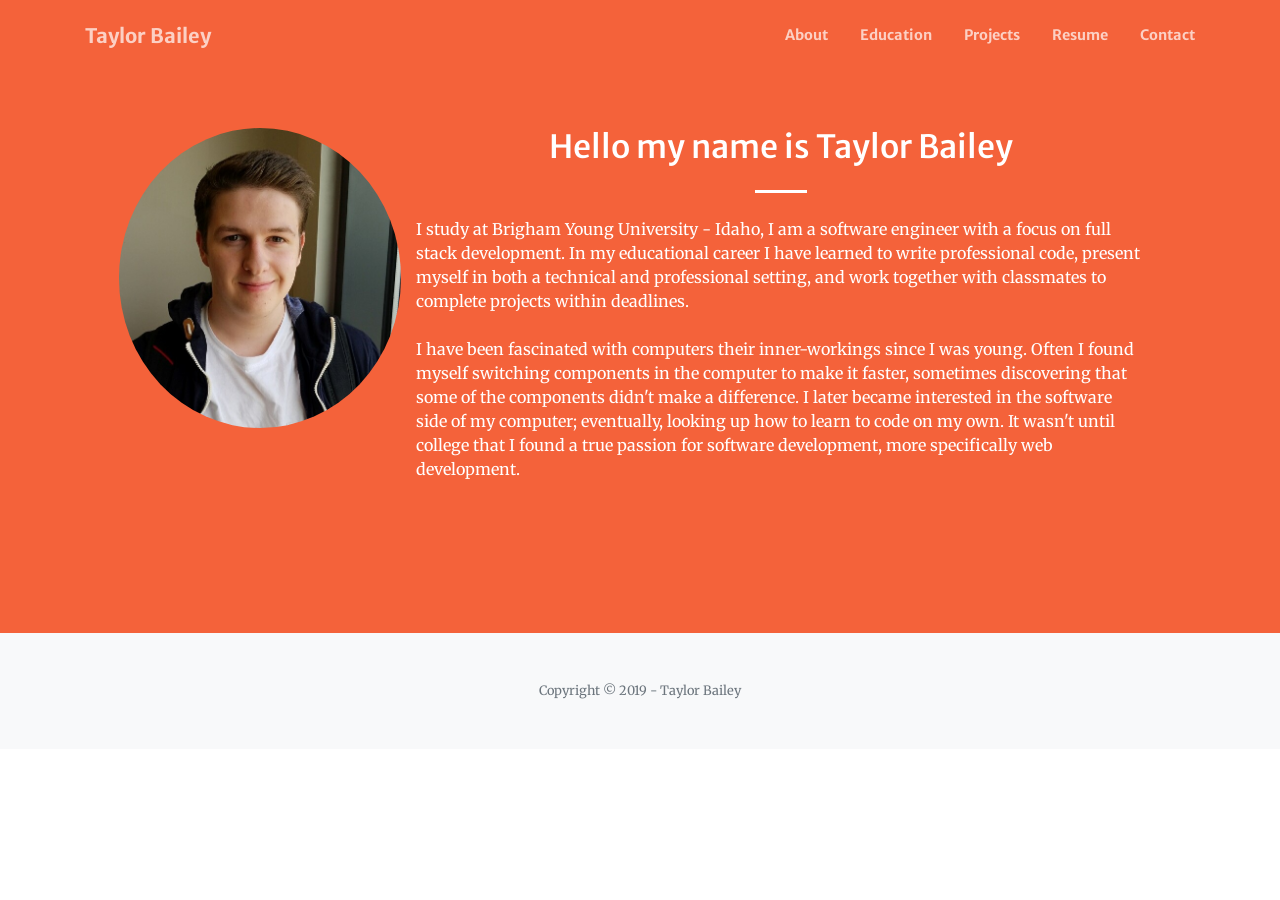
<file: about.html>
<!DOCTYPE html>
<html>
    <head>

        <meta charset="utf-8">
        <meta name="viewport" content="width=device-width, initial-scale=1, shrink-to-fit=no">
        <meta name="description" content="">
        <meta name="author" content="">

        <title>About - Taylor Bailey</title>

        <!-- Font Awesome Icons -->
        <link href="vendor/fontawesome-free/css/all.min.css" rel="stylesheet" type="text/css">

        <!-- Google Fonts -->
        <link href="https://fonts.googleapis.com/css?family=Merriweather+Sans:400,700" rel="stylesheet">
        <link href='https://fonts.googleapis.com/css?family=Merriweather:400,300,300italic,400italic,700,700italic' rel='stylesheet' type='text/css'>

        <!-- Plugin CSS -->
        <link href="vendor/magnific-popup/magnific-popup.css" rel="stylesheet">

        <!-- Theme CSS - Includes Bootstrap -->
        <link href="css/creative.min.css" rel="stylesheet">

    </head>
    <nav w3-include-html="nav.html"></nav>
    <!-- About Section -->
    <section class="page-section bg-primary" id="about">
        <div class="container">
            <div class="row justify-content-center">
                <img src="./img/Me.jpg" alt="" style="border-radius: 50%; height: 300px;">
                <div class="col-lg-8 text-center">
                    <h2 class="text-white mt-0">Hello my name is Taylor Bailey</h2>
                    <hr class="divider light my-4">
                    <p class="text-white mb-4 text-left">
                        I study at Brigham Young University - Idaho, I am a software engineer with a focus on
                        full stack development. In my educational career I have learned to write professional
                        code, present myself in both a technical and professional setting, and work together with classmates to
                        complete projects within deadlines.
                        <br>
                        <br>
                        I have been fascinated with computers their inner-workings since I was young.
                        Often I found myself switching components in the computer to make it faster,
                        sometimes discovering that some of the components didn't make a difference.
                        I later became interested in the software side of my computer; eventually,
                        looking up how to learn to code on my own. It wasn't until college that I found
                        a true passion for software development, more specifically web development.
                    </p>
                </div>
            </div>
        </div>
    </section>

    <footer w3-include-html="footer.html"></footer>
    <script src="vendor/jquery/jquery.min.js"></script>
    <script src="vendor/bootstrap/js/bootstrap.bundle.min.js"></script>

    <!-- Plugin JavaScript -->
    <script src="vendor/jquery-easing/jquery.easing.min.js"></script>
    <script src="vendor/magnific-popup/jquery.magnific-popup.min.js"></script>
    <script src="js/creative.js"></script>
    <script src="js/include.js"></script>
    <script>includeHTML()</script>
</html>
</file>
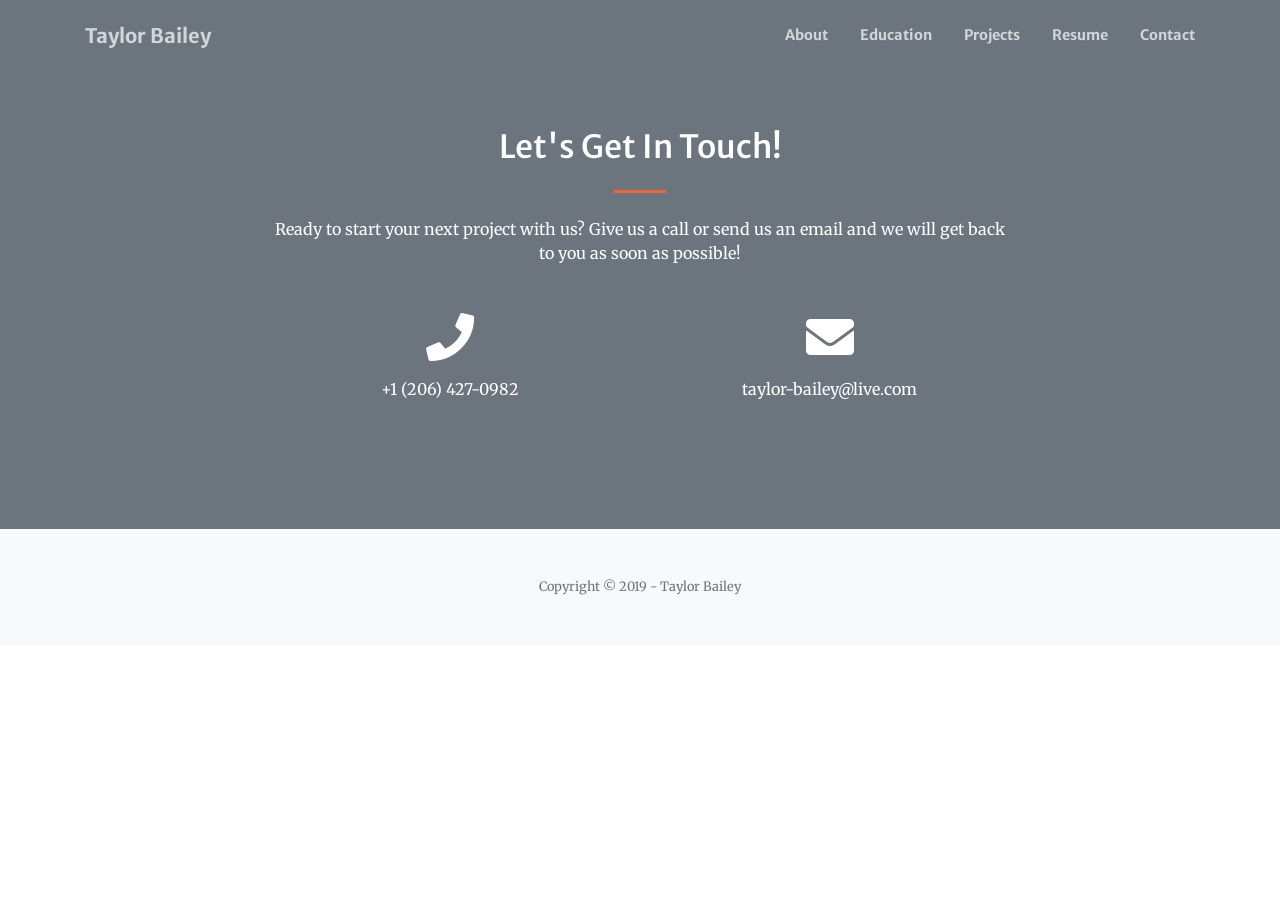
<file: contact.html>
<!DOCTYPE html>
<html>
<head>

    <meta charset="utf-8">
    <meta name="viewport" content="width=device-width, initial-scale=1, shrink-to-fit=no">
    <meta name="description" content="">
    <meta name="author" content="">

    <title>Contact - Taylor Bailey</title>

    <!-- Font Awesome Icons -->
    <link href="vendor/fontawesome-free/css/all.min.css" rel="stylesheet" type="text/css">

    <!-- Google Fonts -->
    <link href="https://fonts.googleapis.com/css?family=Merriweather+Sans:400,700" rel="stylesheet">
    <link href='https://fonts.googleapis.com/css?family=Merriweather:400,300,300italic,400italic,700,700italic' rel='stylesheet' type='text/css'>

    <!-- Plugin CSS -->
    <link href="vendor/magnific-popup/magnific-popup.css" rel="stylesheet">

    <!-- Theme CSS - Includes Bootstrap -->
    <link href="css/creative.min.css" rel="stylesheet">

</head>
<nav w3-include-html="nav.html"></nav>
<!-- Contact Section -->
    <section class="page-section bg-secondary" id="contact">
        <div class="container">
            <div class="row justify-content-center">
                <div class="col-lg-8 text-center">
                    <h2 class="mt-0 text-white">Let's Get In Touch!</h2>
                    <hr class="divider my-4">
                    <p class="mb-5 text-white">Ready to start your next project with us? Give us a call or send us an email and we will get back to you as soon as possible!</p>
                </div>
            </div>
            <div class="row">
                <div class="col-lg-4 ml-auto text-center text-white">
                    <i class="fas fa-phone fa-3x mb-3"></i>
                    <div>+1 (206) 427-0982</div>
                </div>
                <div class="col-lg-4 mr-auto text-center text-white">
                    <i class="fas fa-envelope fa-3x mb-3"></i>
                    <!-- Make sure to change the email address in anchor text AND the link below! -->
                    <a class="d-block text-white" href="mailto:taylor-bailey@live.com">taylor-bailey@live.com</a>
                </div>
            </div>
        </div>
    </section>
    <footer w3-include-html="footer.html"></footer>
    <script src="vendor/jquery/jquery.min.js"></script>
    <script src="vendor/bootstrap/js/bootstrap.bundle.min.js"></script>

    <!-- Plugin JavaScript -->
    <script src="vendor/jquery-easing/jquery.easing.min.js"></script>
    <script src="vendor/magnific-popup/jquery.magnific-popup.min.js"></script>
    <script src="js/creative.js"></script>
    <script src="js/include.js"></script>
    <script>includeHTML()</script>
</html>
</file>
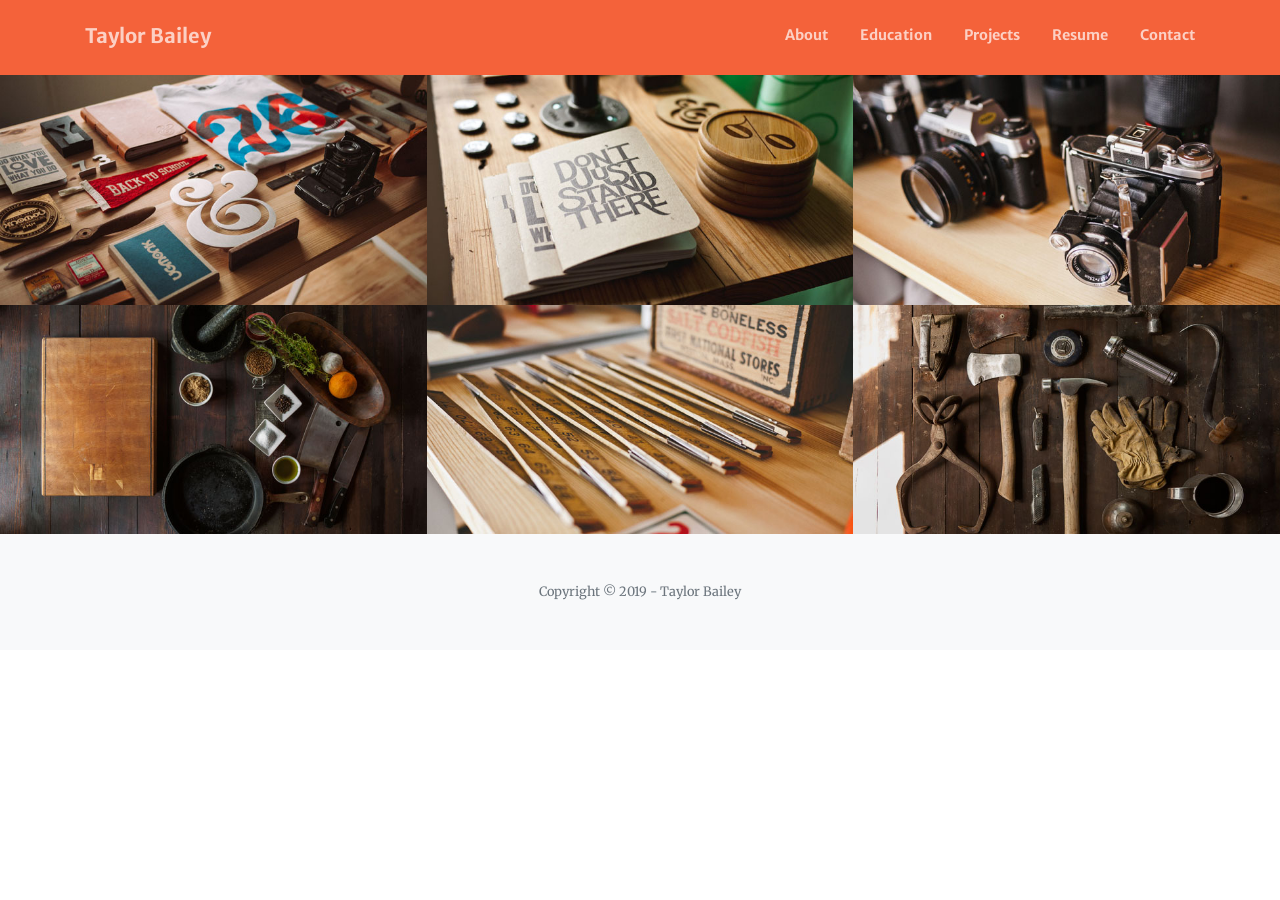
<file: projects.html>
<!DOCTYPE html>
<html>
<head>

    <meta charset="utf-8">
    <meta name="viewport" content="width=device-width, initial-scale=1, shrink-to-fit=no">
    <meta name="description" content="">
    <meta name="author" content="">

    <title>About - Taylor Bailey</title>

    <!-- Font Awesome Icons -->
    <link href="vendor/fontawesome-free/css/all.min.css" rel="stylesheet" type="text/css">

    <!-- Google Fonts -->
    <link href="https://fonts.googleapis.com/css?family=Merriweather+Sans:400,700" rel="stylesheet">
    <link href='https://fonts.googleapis.com/css?family=Merriweather:400,300,300italic,400italic,700,700italic' rel='stylesheet' type='text/css'>

    <!-- Plugin CSS -->
    <link href="vendor/magnific-popup/magnific-popup.css" rel="stylesheet">

    <!-- Theme CSS - Includes Bootstrap -->
    <link href="css/creative.min.css" rel="stylesheet">

</head>

<nav w3-include-html="nav.html"></nav>
<!-- Portfolio Section -->
<section id="portfolio" class="bg-primary" style="padding-top: 75px;">
    <div class="container-fluid p-0">
        <div class="row no-gutters">
            <div class="col-lg-4 col-sm-6">
                <a class="portfolio-box" href="img/portfolio/fullsize/1.jpg">
                    <img class="img-fluid" src="img/portfolio/thumbnails/1.jpg" alt="">
                    <div class="portfolio-box-caption">
                        <div class="project-category text-white-50">
                            Category
                        </div>
                        <div class="project-name">
                            Project Name
                        </div>
                    </div>
                </a>
            </div>
            <div class="col-lg-4 col-sm-6">
                <a class="portfolio-box" href="img/portfolio/fullsize/2.jpg">
                    <img class="img-fluid" src="img/portfolio/thumbnails/2.jpg" alt="">
                    <div class="portfolio-box-caption">
                        <div class="project-category text-white-50">
                            Category
                        </div>
                        <div class="project-name">
                            Project Name
                        </div>
                    </div>
                </a>
            </div>
            <div class="col-lg-4 col-sm-6">
                <a class="portfolio-box" href="img/portfolio/fullsize/3.jpg">
                    <img class="img-fluid" src="img/portfolio/thumbnails/3.jpg" alt="">
                    <div class="portfolio-box-caption">
                        <div class="project-category text-white-50">
                            Category
                        </div>
                        <div class="project-name">
                            Project Name
                        </div>
                    </div>
                </a>
            </div>
            <div class="col-lg-4 col-sm-6">
                <a class="portfolio-box" href="img/portfolio/fullsize/4.jpg">
                    <img class="img-fluid" src="img/portfolio/thumbnails/4.jpg" alt="">
                    <div class="portfolio-box-caption">
                        <div class="project-category text-white-50">
                            Category
                        </div>
                        <div class="project-name">
                            Project Name
                        </div>
                    </div>
                </a>
            </div>
            <div class="col-lg-4 col-sm-6">
                <a class="portfolio-box" href="img/portfolio/fullsize/5.jpg">
                    <img class="img-fluid" src="img/portfolio/thumbnails/5.jpg" alt="">
                    <div class="portfolio-box-caption">
                        <div class="project-category text-white-50">
                            Category
                        </div>
                        <div class="project-name">
                            Project Name
                        </div>
                    </div>
                </a>
            </div>
            <div class="col-lg-4 col-sm-6">
                <a class="portfolio-box" href="img/portfolio/fullsize/6.jpg">
                    <img class="img-fluid" src="img/portfolio/thumbnails/6.jpg" alt="">
                    <div class="portfolio-box-caption p-3">
                        <div class="project-category text-white-50">
                            Category
                        </div>
                        <div class="project-name">
                            Project Name
                        </div>
                    </div>
                </a>
            </div>
        </div>
    </div>
</section>

<footer w3-include-html="footer.html"></footer>
<script src="vendor/jquery/jquery.min.js"></script>
<script src="vendor/bootstrap/js/bootstrap.bundle.min.js"></script>

<!-- Plugin JavaScript -->
<script src="vendor/jquery-easing/jquery.easing.min.js"></script>
<script src="vendor/magnific-popup/jquery.magnific-popup.min.js"></script>
<script src="js/creative.js"></script>
<script src="js/include.js"></script>
<script>includeHTML()</script>

</html>
</file>
<file: vendor/fontawesome-free/css/all.min.css>
.fa,.fab,.fal,.far,.fas{-moz-osx-font-smoothing:grayscale;-webkit-font-smoothing:antialiased;display:inline-block;font-style:normal;font-variant:normal;text-rendering:auto;line-height:1}.fa-lg{font-size:1.33333em;line-height:.75em;vertical-align:-.0667em}.fa-xs{font-size:.75em}.fa-sm{font-size:.875em}.fa-1x{font-size:1em}.fa-2x{font-size:2em}.fa-3x{font-size:3em}.fa-4x{font-size:4em}.fa-5x{font-size:5em}.fa-6x{font-size:6em}.fa-7x{font-size:7em}.fa-8x{font-size:8em}.fa-9x{font-size:9em}.fa-10x{font-size:10em}.fa-fw{text-align:center;width:1.25em}.fa-ul{list-style-type:none;margin-left:2.5em;padding-left:0}.fa-ul>li{position:relative}.fa-li{left:-2em;position:absolute;text-align:center;width:2em;line-height:inherit}.fa-border{border:.08em solid #eee;border-radius:.1em;padding:.2em .25em .15em}.fa-pull-left{float:left}.fa-pull-right{float:right}.fa.fa-pull-left,.fab.fa-pull-left,.fal.fa-pull-left,.far.fa-pull-left,.fas.fa-pull-left{margin-right:.3em}.fa.fa-pull-right,.fab.fa-pull-right,.fal.fa-pull-right,.far.fa-pull-right,.fas.fa-pull-right{margin-left:.3em}.fa-spin{animation:fa-spin 2s infinite linear}.fa-pulse{animation:fa-spin 1s infinite steps(8)}@keyframes fa-spin{0%{transform:rotate(0deg)}to{transform:rotate(1turn)}}.fa-rotate-90{-ms-filter:"progid:DXImageTransform.Microsoft.BasicImage(rotation=1)";transform:rotate(90deg)}.fa-rotate-180{-ms-filter:"progid:DXImageTransform.Microsoft.BasicImage(rotation=2)";transform:rotate(180deg)}.fa-rotate-270{-ms-filter:"progid:DXImageTransform.Microsoft.BasicImage(rotation=3)";transform:rotate(270deg)}.fa-flip-horizontal{-ms-filter:"progid:DXImageTransform.Microsoft.BasicImage(rotation=0, mirror=1)";transform:scaleX(-1)}.fa-flip-vertical{transform:scaleY(-1)}.fa-flip-both,.fa-flip-horizontal.fa-flip-vertical,.fa-flip-vertical{-ms-filter:"progid:DXImageTransform.Microsoft.BasicImage(rotation=2, mirror=1)"}.fa-flip-both,.fa-flip-horizontal.fa-flip-vertical{transform:scale(-1)}:root .fa-flip-both,:root .fa-flip-horizontal,:root .fa-flip-vertical,:root .fa-rotate-90,:root .fa-rotate-180,:root .fa-rotate-270{filter:none}.fa-stack{display:inline-block;height:2em;line-height:2em;position:relative;vertical-align:middle;width:2.5em}.fa-stack-1x,.fa-stack-2x{left:0;position:absolute;text-align:center;width:100%}.fa-stack-1x{line-height:inherit}.fa-stack-2x{font-size:2em}.fa-inverse{color:#fff}.fa-500px:before{content:"\f26e"}.fa-accessible-icon:before{content:"\f368"}.fa-accusoft:before{content:"\f369"}.fa-acquisitions-incorporated:before{content:"\f6af"}.fa-ad:before{content:"\f641"}.fa-address-book:before{content:"\f2b9"}.fa-address-card:before{content:"\f2bb"}.fa-adjust:before{content:"\f042"}.fa-adn:before{content:"\f170"}.fa-adobe:before{content:"\f778"}.fa-adversal:before{content:"\f36a"}.fa-affiliatetheme:before{content:"\f36b"}.fa-air-freshener:before{content:"\f5d0"}.fa-algolia:before{content:"\f36c"}.fa-align-center:before{content:"\f037"}.fa-align-justify:before{content:"\f039"}.fa-align-left:before{content:"\f036"}.fa-align-right:before{content:"\f038"}.fa-alipay:before{content:"\f642"}.fa-allergies:before{content:"\f461"}.fa-amazon:before{content:"\f270"}.fa-amazon-pay:before{content:"\f42c"}.fa-ambulance:before{content:"\f0f9"}.fa-american-sign-language-interpreting:before{content:"\f2a3"}.fa-amilia:before{content:"\f36d"}.fa-anchor:before{content:"\f13d"}.fa-android:before{content:"\f17b"}.fa-angellist:before{content:"\f209"}.fa-angle-double-down:before{content:"\f103"}.fa-angle-double-left:before{content:"\f100"}.fa-angle-double-right:before{content:"\f101"}.fa-angle-double-up:before{content:"\f102"}.fa-angle-down:before{content:"\f107"}.fa-angle-left:before{content:"\f104"}.fa-angle-right:before{content:"\f105"}.fa-angle-up:before{content:"\f106"}.fa-angry:before{content:"\f556"}.fa-angrycreative:before{content:"\f36e"}.fa-angular:before{content:"\f420"}.fa-ankh:before{content:"\f644"}.fa-app-store:before{content:"\f36f"}.fa-app-store-ios:before{content:"\f370"}.fa-apper:before{content:"\f371"}.fa-apple:before{content:"\f179"}.fa-apple-alt:before{content:"\f5d1"}.fa-apple-pay:before{content:"\f415"}.fa-archive:before{content:"\f187"}.fa-archway:before{content:"\f557"}.fa-arrow-alt-circle-down:before{content:"\f358"}.fa-arrow-alt-circle-left:before{content:"\f359"}.fa-arrow-alt-circle-right:before{content:"\f35a"}.fa-arrow-alt-circle-up:before{content:"\f35b"}.fa-arrow-circle-down:before{content:"\f0ab"}.fa-arrow-circle-left:before{content:"\f0a8"}.fa-arrow-circle-right:before{content:"\f0a9"}.fa-arrow-circle-up:before{content:"\f0aa"}.fa-arrow-down:before{content:"\f063"}.fa-arrow-left:before{content:"\f060"}.fa-arrow-right:before{content:"\f061"}.fa-arrow-up:before{content:"\f062"}.fa-arrows-alt:before{content:"\f0b2"}.fa-arrows-alt-h:before{content:"\f337"}.fa-arrows-alt-v:before{content:"\f338"}.fa-artstation:before{content:"\f77a"}.fa-assistive-listening-systems:before{content:"\f2a2"}.fa-asterisk:before{content:"\f069"}.fa-asymmetrik:before{content:"\f372"}.fa-at:before{content:"\f1fa"}.fa-atlas:before{content:"\f558"}.fa-atlassian:before{content:"\f77b"}.fa-atom:before{content:"\f5d2"}.fa-audible:before{content:"\f373"}.fa-audio-description:before{content:"\f29e"}.fa-autoprefixer:before{content:"\f41c"}.fa-avianex:before{content:"\f374"}.fa-aviato:before{content:"\f421"}.fa-award:before{content:"\f559"}.fa-aws:before{content:"\f375"}.fa-baby:before{content:"\f77c"}.fa-baby-carriage:before{content:"\f77d"}.fa-backspace:before{content:"\f55a"}.fa-backward:before{content:"\f04a"}.fa-bacon:before{content:"\f7e5"}.fa-balance-scale:before{content:"\f24e"}.fa-ban:before{content:"\f05e"}.fa-band-aid:before{content:"\f462"}.fa-bandcamp:before{content:"\f2d5"}.fa-barcode:before{content:"\f02a"}.fa-bars:before{content:"\f0c9"}.fa-baseball-ball:before{content:"\f433"}.fa-basketball-ball:before{content:"\f434"}.fa-bath:before{content:"\f2cd"}.fa-battery-empty:before{content:"\f244"}.fa-battery-full:before{content:"\f240"}.fa-battery-half:before{content:"\f242"}.fa-battery-quarter:before{content:"\f243"}.fa-battery-three-quarters:before{content:"\f241"}.fa-bed:before{content:"\f236"}.fa-beer:before{content:"\f0fc"}.fa-behance:before{content:"\f1b4"}.fa-behance-square:before{content:"\f1b5"}.fa-bell:before{content:"\f0f3"}.fa-bell-slash:before{content:"\f1f6"}.fa-bezier-curve:before{content:"\f55b"}.fa-bible:before{content:"\f647"}.fa-bicycle:before{content:"\f206"}.fa-bimobject:before{content:"\f378"}.fa-binoculars:before{content:"\f1e5"}.fa-biohazard:before{content:"\f780"}.fa-birthday-cake:before{content:"\f1fd"}.fa-bitbucket:before{content:"\f171"}.fa-bitcoin:before{content:"\f379"}.fa-bity:before{content:"\f37a"}.fa-black-tie:before{content:"\f27e"}.fa-blackberry:before{content:"\f37b"}.fa-blender:before{content:"\f517"}.fa-blender-phone:before{content:"\f6b6"}.fa-blind:before{content:"\f29d"}.fa-blog:before{content:"\f781"}.fa-blogger:before{content:"\f37c"}.fa-blogger-b:before{content:"\f37d"}.fa-bluetooth:before{content:"\f293"}.fa-bluetooth-b:before{content:"\f294"}.fa-bold:before{content:"\f032"}.fa-bolt:before{content:"\f0e7"}.fa-bomb:before{content:"\f1e2"}.fa-bone:before{content:"\f5d7"}.fa-bong:before{content:"\f55c"}.fa-book:before{content:"\f02d"}.fa-book-dead:before{content:"\f6b7"}.fa-book-medical:before{content:"\f7e6"}.fa-book-open:before{content:"\f518"}.fa-book-reader:before{content:"\f5da"}.fa-bookmark:before{content:"\f02e"}.fa-bowling-ball:before{content:"\f436"}.fa-box:before{content:"\f466"}.fa-box-open:before{content:"\f49e"}.fa-boxes:before{content:"\f468"}.fa-braille:before{content:"\f2a1"}.fa-brain:before{content:"\f5dc"}.fa-bread-slice:before{content:"\f7ec"}.fa-briefcase:before{content:"\f0b1"}.fa-briefcase-medical:before{content:"\f469"}.fa-broadcast-tower:before{content:"\f519"}.fa-broom:before{content:"\f51a"}.fa-brush:before{content:"\f55d"}.fa-btc:before{content:"\f15a"}.fa-bug:before{content:"\f188"}.fa-building:before{content:"\f1ad"}.fa-bullhorn:before{content:"\f0a1"}.fa-bullseye:before{content:"\f140"}.fa-burn:before{content:"\f46a"}.fa-buromobelexperte:before{content:"\f37f"}.fa-bus:before{content:"\f207"}.fa-bus-alt:before{content:"\f55e"}.fa-business-time:before{content:"\f64a"}.fa-buysellads:before{content:"\f20d"}.fa-calculator:before{content:"\f1ec"}.fa-calendar:before{content:"\f133"}.fa-calendar-alt:before{content:"\f073"}.fa-calendar-check:before{content:"\f274"}.fa-calendar-day:before{content:"\f783"}.fa-calendar-minus:before{content:"\f272"}.fa-calendar-plus:before{content:"\f271"}.fa-calendar-times:before{content:"\f273"}.fa-calendar-week:before{content:"\f784"}.fa-camera:before{content:"\f030"}.fa-camera-retro:before{content:"\f083"}.fa-campground:before{content:"\f6bb"}.fa-canadian-maple-leaf:before{content:"\f785"}.fa-candy-cane:before{content:"\f786"}.fa-cannabis:before{content:"\f55f"}.fa-capsules:before{content:"\f46b"}.fa-car:before{content:"\f1b9"}.fa-car-alt:before{content:"\f5de"}.fa-car-battery:before{content:"\f5df"}.fa-car-crash:before{content:"\f5e1"}.fa-car-side:before{content:"\f5e4"}.fa-caret-down:before{content:"\f0d7"}.fa-caret-left:before{content:"\f0d9"}.fa-caret-right:before{content:"\f0da"}.fa-caret-square-down:before{content:"\f150"}.fa-caret-square-left:before{content:"\f191"}.fa-caret-square-right:before{content:"\f152"}.fa-caret-square-up:before{content:"\f151"}.fa-caret-up:before{content:"\f0d8"}.fa-carrot:before{content:"\f787"}.fa-cart-arrow-down:before{content:"\f218"}.fa-cart-plus:before{content:"\f217"}.fa-cash-register:before{content:"\f788"}.fa-cat:before{content:"\f6be"}.fa-cc-amazon-pay:before{content:"\f42d"}.fa-cc-amex:before{content:"\f1f3"}.fa-cc-apple-pay:before{content:"\f416"}.fa-cc-diners-club:before{content:"\f24c"}.fa-cc-discover:before{content:"\f1f2"}.fa-cc-jcb:before{content:"\f24b"}.fa-cc-mastercard:before{content:"\f1f1"}.fa-cc-paypal:before{content:"\f1f4"}.fa-cc-stripe:before{content:"\f1f5"}.fa-cc-visa:before{content:"\f1f0"}.fa-centercode:before{content:"\f380"}.fa-centos:before{content:"\f789"}.fa-certificate:before{content:"\f0a3"}.fa-chair:before{content:"\f6c0"}.fa-chalkboard:before{content:"\f51b"}.fa-chalkboard-teacher:before{content:"\f51c"}.fa-charging-station:before{content:"\f5e7"}.fa-chart-area:before{content:"\f1fe"}.fa-chart-bar:before{content:"\f080"}.fa-chart-line:before{content:"\f201"}.fa-chart-pie:before{content:"\f200"}.fa-check:before{content:"\f00c"}.fa-check-circle:before{content:"\f058"}.fa-check-double:before{content:"\f560"}.fa-check-square:before{content:"\f14a"}.fa-cheese:before{content:"\f7ef"}.fa-chess:before{content:"\f439"}.fa-chess-bishop:before{content:"\f43a"}.fa-chess-board:before{content:"\f43c"}.fa-chess-king:before{content:"\f43f"}.fa-chess-knight:before{content:"\f441"}.fa-chess-pawn:before{content:"\f443"}.fa-chess-queen:before{content:"\f445"}.fa-chess-rook:before{content:"\f447"}.fa-chevron-circle-down:before{content:"\f13a"}.fa-chevron-circle-left:before{content:"\f137"}.fa-chevron-circle-right:before{content:"\f138"}.fa-chevron-circle-up:before{content:"\f139"}.fa-chevron-down:before{content:"\f078"}.fa-chevron-left:before{content:"\f053"}.fa-chevron-right:before{content:"\f054"}.fa-chevron-up:before{content:"\f077"}.fa-child:before{content:"\f1ae"}.fa-chrome:before{content:"\f268"}.fa-church:before{content:"\f51d"}.fa-circle:before{content:"\f111"}.fa-circle-notch:before{content:"\f1ce"}.fa-city:before{content:"\f64f"}.fa-clinic-medical:before{content:"\f7f2"}.fa-clipboard:before{content:"\f328"}.fa-clipboard-check:before{content:"\f46c"}.fa-clipboard-list:before{content:"\f46d"}.fa-clock:before{content:"\f017"}.fa-clone:before{content:"\f24d"}.fa-closed-captioning:before{content:"\f20a"}.fa-cloud:before{content:"\f0c2"}.fa-cloud-download-alt:before{content:"\f381"}.fa-cloud-meatball:before{content:"\f73b"}.fa-cloud-moon:before{content:"\f6c3"}.fa-cloud-moon-rain:before{content:"\f73c"}.fa-cloud-rain:before{content:"\f73d"}.fa-cloud-showers-heavy:before{content:"\f740"}.fa-cloud-sun:before{content:"\f6c4"}.fa-cloud-sun-rain:before{content:"\f743"}.fa-cloud-upload-alt:before{content:"\f382"}.fa-cloudscale:before{content:"\f383"}.fa-cloudsmith:before{content:"\f384"}.fa-cloudversify:before{content:"\f385"}.fa-cocktail:before{content:"\f561"}.fa-code:before{content:"\f121"}.fa-code-branch:before{content:"\f126"}.fa-codepen:before{content:"\f1cb"}.fa-codiepie:before{content:"\f284"}.fa-coffee:before{content:"\f0f4"}.fa-cog:before{content:"\f013"}.fa-cogs:before{content:"\f085"}.fa-coins:before{content:"\f51e"}.fa-columns:before{content:"\f0db"}.fa-comment:before{content:"\f075"}.fa-comment-alt:before{content:"\f27a"}.fa-comment-dollar:before{content:"\f651"}.fa-comment-dots:before{content:"\f4ad"}.fa-comment-medical:before{content:"\f7f5"}.fa-comment-slash:before{content:"\f4b3"}.fa-comments:before{content:"\f086"}.fa-comments-dollar:before{content:"\f653"}.fa-compact-disc:before{content:"\f51f"}.fa-compass:before{content:"\f14e"}.fa-compress:before{content:"\f066"}.fa-compress-arrows-alt:before{content:"\f78c"}.fa-concierge-bell:before{content:"\f562"}.fa-confluence:before{content:"\f78d"}.fa-connectdevelop:before{content:"\f20e"}.fa-contao:before{content:"\f26d"}.fa-cookie:before{content:"\f563"}.fa-cookie-bite:before{content:"\f564"}.fa-copy:before{content:"\f0c5"}.fa-copyright:before{content:"\f1f9"}.fa-couch:before{content:"\f4b8"}.fa-cpanel:before{content:"\f388"}.fa-creative-commons:before{content:"\f25e"}.fa-creative-commons-by:before{content:"\f4e7"}.fa-creative-commons-nc:before{content:"\f4e8"}.fa-creative-commons-nc-eu:before{content:"\f4e9"}.fa-creative-commons-nc-jp:before{content:"\f4ea"}.fa-creative-commons-nd:before{content:"\f4eb"}.fa-creative-commons-pd:before{content:"\f4ec"}.fa-creative-commons-pd-alt:before{content:"\f4ed"}.fa-creative-commons-remix:before{content:"\f4ee"}.fa-creative-commons-sa:before{content:"\f4ef"}.fa-creative-commons-sampling:before{content:"\f4f0"}.fa-creative-commons-sampling-plus:before{content:"\f4f1"}.fa-creative-commons-share:before{content:"\f4f2"}.fa-creative-commons-zero:before{content:"\f4f3"}.fa-credit-card:before{content:"\f09d"}.fa-critical-role:before{content:"\f6c9"}.fa-crop:before{content:"\f125"}.fa-crop-alt:before{content:"\f565"}.fa-cross:before{content:"\f654"}.fa-crosshairs:before{content:"\f05b"}.fa-crow:before{content:"\f520"}.fa-crown:before{content:"\f521"}.fa-crutch:before{content:"\f7f7"}.fa-css3:before{content:"\f13c"}.fa-css3-alt:before{content:"\f38b"}.fa-cube:before{content:"\f1b2"}.fa-cubes:before{content:"\f1b3"}.fa-cut:before{content:"\f0c4"}.fa-cuttlefish:before{content:"\f38c"}.fa-d-and-d:before{content:"\f38d"}.fa-d-and-d-beyond:before{content:"\f6ca"}.fa-dashcube:before{content:"\f210"}.fa-database:before{content:"\f1c0"}.fa-deaf:before{content:"\f2a4"}.fa-delicious:before{content:"\f1a5"}.fa-democrat:before{content:"\f747"}.fa-deploydog:before{content:"\f38e"}.fa-deskpro:before{content:"\f38f"}.fa-desktop:before{content:"\f108"}.fa-dev:before{content:"\f6cc"}.fa-deviantart:before{content:"\f1bd"}.fa-dharmachakra:before{content:"\f655"}.fa-dhl:before{content:"\f790"}.fa-diagnoses:before{content:"\f470"}.fa-diaspora:before{content:"\f791"}.fa-dice:before{content:"\f522"}.fa-dice-d20:before{content:"\f6cf"}.fa-dice-d6:before{content:"\f6d1"}.fa-dice-five:before{content:"\f523"}.fa-dice-four:before{content:"\f524"}.fa-dice-one:before{content:"\f525"}.fa-dice-six:before{content:"\f526"}.fa-dice-three:before{content:"\f527"}.fa-dice-two:before{content:"\f528"}.fa-digg:before{content:"\f1a6"}.fa-digital-ocean:before{content:"\f391"}.fa-digital-tachograph:before{content:"\f566"}.fa-directions:before{content:"\f5eb"}.fa-discord:before{content:"\f392"}.fa-discourse:before{content:"\f393"}.fa-divide:before{content:"\f529"}.fa-dizzy:before{content:"\f567"}.fa-dna:before{content:"\f471"}.fa-dochub:before{content:"\f394"}.fa-docker:before{content:"\f395"}.fa-dog:before{content:"\f6d3"}.fa-dollar-sign:before{content:"\f155"}.fa-dolly:before{content:"\f472"}.fa-dolly-flatbed:before{content:"\f474"}.fa-donate:before{content:"\f4b9"}.fa-door-closed:before{content:"\f52a"}.fa-door-open:before{content:"\f52b"}.fa-dot-circle:before{content:"\f192"}.fa-dove:before{content:"\f4ba"}.fa-download:before{content:"\f019"}.fa-draft2digital:before{content:"\f396"}.fa-drafting-compass:before{content:"\f568"}.fa-dragon:before{content:"\f6d5"}.fa-draw-polygon:before{content:"\f5ee"}.fa-dribbble:before{content:"\f17d"}.fa-dribbble-square:before{content:"\f397"}.fa-dropbox:before{content:"\f16b"}.fa-drum:before{content:"\f569"}.fa-drum-steelpan:before{content:"\f56a"}.fa-drumstick-bite:before{content:"\f6d7"}.fa-drupal:before{content:"\f1a9"}.fa-dumbbell:before{content:"\f44b"}.fa-dumpster:before{content:"\f793"}.fa-dumpster-fire:before{content:"\f794"}.fa-dungeon:before{content:"\f6d9"}.fa-dyalog:before{content:"\f399"}.fa-earlybirds:before{content:"\f39a"}.fa-ebay:before{content:"\f4f4"}.fa-edge:before{content:"\f282"}.fa-edit:before{content:"\f044"}.fa-egg:before{content:"\f7fb"}.fa-eject:before{content:"\f052"}.fa-elementor:before{content:"\f430"}.fa-ellipsis-h:before{content:"\f141"}.fa-ellipsis-v:before{content:"\f142"}.fa-ello:before{content:"\f5f1"}.fa-ember:before{content:"\f423"}.fa-empire:before{content:"\f1d1"}.fa-envelope:before{content:"\f0e0"}.fa-envelope-open:before{content:"\f2b6"}.fa-envelope-open-text:before{content:"\f658"}.fa-envelope-square:before{content:"\f199"}.fa-envira:before{content:"\f299"}.fa-equals:before{content:"\f52c"}.fa-eraser:before{content:"\f12d"}.fa-erlang:before{content:"\f39d"}.fa-ethereum:before{content:"\f42e"}.fa-ethernet:before{content:"\f796"}.fa-etsy:before{content:"\f2d7"}.fa-euro-sign:before{content:"\f153"}.fa-exchange-alt:before{content:"\f362"}.fa-exclamation:before{content:"\f12a"}.fa-exclamation-circle:before{content:"\f06a"}.fa-exclamation-triangle:before{content:"\f071"}.fa-expand:before{content:"\f065"}.fa-expand-arrows-alt:before{content:"\f31e"}.fa-expeditedssl:before{content:"\f23e"}.fa-external-link-alt:before{content:"\f35d"}.fa-external-link-square-alt:before{content:"\f360"}.fa-eye:before{content:"\f06e"}.fa-eye-dropper:before{content:"\f1fb"}.fa-eye-slash:before{content:"\f070"}.fa-facebook:before{content:"\f09a"}.fa-facebook-f:before{content:"\f39e"}.fa-facebook-messenger:before{content:"\f39f"}.fa-facebook-square:before{content:"\f082"}.fa-fantasy-flight-games:before{content:"\f6dc"}.fa-fast-backward:before{content:"\f049"}.fa-fast-forward:before{content:"\f050"}.fa-fax:before{content:"\f1ac"}.fa-feather:before{content:"\f52d"}.fa-feather-alt:before{content:"\f56b"}.fa-fedex:before{content:"\f797"}.fa-fedora:before{content:"\f798"}.fa-female:before{content:"\f182"}.fa-fighter-jet:before{content:"\f0fb"}.fa-figma:before{content:"\f799"}.fa-file:before{content:"\f15b"}.fa-file-alt:before{content:"\f15c"}.fa-file-archive:before{content:"\f1c6"}.fa-file-audio:before{content:"\f1c7"}.fa-file-code:before{content:"\f1c9"}.fa-file-contract:before{content:"\f56c"}.fa-file-csv:before{content:"\f6dd"}.fa-file-download:before{content:"\f56d"}.fa-file-excel:before{content:"\f1c3"}.fa-file-export:before{content:"\f56e"}.fa-file-image:before{content:"\f1c5"}.fa-file-import:before{content:"\f56f"}.fa-file-invoice:before{content:"\f570"}.fa-file-invoice-dollar:before{content:"\f571"}.fa-file-medical:before{content:"\f477"}.fa-file-medical-alt:before{content:"\f478"}.fa-file-pdf:before{content:"\f1c1"}.fa-file-powerpoint:before{content:"\f1c4"}.fa-file-prescription:before{content:"\f572"}.fa-file-signature:before{content:"\f573"}.fa-file-upload:before{content:"\f574"}.fa-file-video:before{content:"\f1c8"}.fa-file-word:before{content:"\f1c2"}.fa-fill:before{content:"\f575"}.fa-fill-drip:before{content:"\f576"}.fa-film:before{content:"\f008"}.fa-filter:before{content:"\f0b0"}.fa-fingerprint:before{content:"\f577"}.fa-fire:before{content:"\f06d"}.fa-fire-alt:before{content:"\f7e4"}.fa-fire-extinguisher:before{content:"\f134"}.fa-firefox:before{content:"\f269"}.fa-first-aid:before{content:"\f479"}.fa-first-order:before{content:"\f2b0"}.fa-first-order-alt:before{content:"\f50a"}.fa-firstdraft:before{content:"\f3a1"}.fa-fish:before{content:"\f578"}.fa-fist-raised:before{content:"\f6de"}.fa-flag:before{content:"\f024"}.fa-flag-checkered:before{content:"\f11e"}.fa-flag-usa:before{content:"\f74d"}.fa-flask:before{content:"\f0c3"}.fa-flickr:before{content:"\f16e"}.fa-flipboard:before{content:"\f44d"}.fa-flushed:before{content:"\f579"}.fa-fly:before{content:"\f417"}.fa-folder:before{content:"\f07b"}.fa-folder-minus:before{content:"\f65d"}.fa-folder-open:before{content:"\f07c"}.fa-folder-plus:before{content:"\f65e"}.fa-font:before{content:"\f031"}.fa-font-awesome:before{content:"\f2b4"}.fa-font-awesome-alt:before{content:"\f35c"}.fa-font-awesome-flag:before{content:"\f425"}.fa-font-awesome-logo-full:before{content:"\f4e6"}.fa-fonticons:before{content:"\f280"}.fa-fonticons-fi:before{content:"\f3a2"}.fa-football-ball:before{content:"\f44e"}.fa-fort-awesome:before{content:"\f286"}.fa-fort-awesome-alt:before{content:"\f3a3"}.fa-forumbee:before{content:"\f211"}.fa-forward:before{content:"\f04e"}.fa-foursquare:before{content:"\f180"}.fa-free-code-camp:before{content:"\f2c5"}.fa-freebsd:before{content:"\f3a4"}.fa-frog:before{content:"\f52e"}.fa-frown:before{content:"\f119"}.fa-frown-open:before{content:"\f57a"}.fa-fulcrum:before{content:"\f50b"}.fa-funnel-dollar:before{content:"\f662"}.fa-futbol:before{content:"\f1e3"}.fa-galactic-republic:before{content:"\f50c"}.fa-galactic-senate:before{content:"\f50d"}.fa-gamepad:before{content:"\f11b"}.fa-gas-pump:before{content:"\f52f"}.fa-gavel:before{content:"\f0e3"}.fa-gem:before{content:"\f3a5"}.fa-genderless:before{content:"\f22d"}.fa-get-pocket:before{content:"\f265"}.fa-gg:before{content:"\f260"}.fa-gg-circle:before{content:"\f261"}.fa-ghost:before{content:"\f6e2"}.fa-gift:before{content:"\f06b"}.fa-gifts:before{content:"\f79c"}.fa-git:before{content:"\f1d3"}.fa-git-square:before{content:"\f1d2"}.fa-github:before{content:"\f09b"}.fa-github-alt:before{content:"\f113"}.fa-github-square:before{content:"\f092"}.fa-gitkraken:before{content:"\f3a6"}.fa-gitlab:before{content:"\f296"}.fa-gitter:before{content:"\f426"}.fa-glass-cheers:before{content:"\f79f"}.fa-glass-martini:before{content:"\f000"}.fa-glass-martini-alt:before{content:"\f57b"}.fa-glass-whiskey:before{content:"\f7a0"}.fa-glasses:before{content:"\f530"}.fa-glide:before{content:"\f2a5"}.fa-glide-g:before{content:"\f2a6"}.fa-globe:before{content:"\f0ac"}.fa-globe-africa:before{content:"\f57c"}.fa-globe-americas:before{content:"\f57d"}.fa-globe-asia:before{content:"\f57e"}.fa-globe-europe:before{content:"\f7a2"}.fa-gofore:before{content:"\f3a7"}.fa-golf-ball:before{content:"\f450"}.fa-goodreads:before{content:"\f3a8"}.fa-goodreads-g:before{content:"\f3a9"}.fa-google:before{content:"\f1a0"}.fa-google-drive:before{content:"\f3aa"}.fa-google-play:before{content:"\f3ab"}.fa-google-plus:before{content:"\f2b3"}.fa-google-plus-g:before{content:"\f0d5"}.fa-google-plus-square:before{content:"\f0d4"}.fa-google-wallet:before{content:"\f1ee"}.fa-gopuram:before{content:"\f664"}.fa-graduation-cap:before{content:"\f19d"}.fa-gratipay:before{content:"\f184"}.fa-grav:before{content:"\f2d6"}.fa-greater-than:before{content:"\f531"}.fa-greater-than-equal:before{content:"\f532"}.fa-grimace:before{content:"\f57f"}.fa-grin:before{content:"\f580"}.fa-grin-alt:before{content:"\f581"}.fa-grin-beam:before{content:"\f582"}.fa-grin-beam-sweat:before{content:"\f583"}.fa-grin-hearts:before{content:"\f584"}.fa-grin-squint:before{content:"\f585"}.fa-grin-squint-tears:before{content:"\f586"}.fa-grin-stars:before{content:"\f587"}.fa-grin-tears:before{content:"\f588"}.fa-grin-tongue:before{content:"\f589"}.fa-grin-tongue-squint:before{content:"\f58a"}.fa-grin-tongue-wink:before{content:"\f58b"}.fa-grin-wink:before{content:"\f58c"}.fa-grip-horizontal:before{content:"\f58d"}.fa-grip-lines:before{content:"\f7a4"}.fa-grip-lines-vertical:before{content:"\f7a5"}.fa-grip-vertical:before{content:"\f58e"}.fa-gripfire:before{content:"\f3ac"}.fa-grunt:before{content:"\f3ad"}.fa-guitar:before{content:"\f7a6"}.fa-gulp:before{content:"\f3ae"}.fa-h-square:before{content:"\f0fd"}.fa-hacker-news:before{content:"\f1d4"}.fa-hacker-news-square:before{content:"\f3af"}.fa-hackerrank:before{content:"\f5f7"}.fa-hamburger:before{content:"\f805"}.fa-hammer:before{content:"\f6e3"}.fa-hamsa:before{content:"\f665"}.fa-hand-holding:before{content:"\f4bd"}.fa-hand-holding-heart:before{content:"\f4be"}.fa-hand-holding-usd:before{content:"\f4c0"}.fa-hand-lizard:before{content:"\f258"}.fa-hand-middle-finger:before{content:"\f806"}.fa-hand-paper:before{content:"\f256"}.fa-hand-peace:before{content:"\f25b"}.fa-hand-point-down:before{content:"\f0a7"}.fa-hand-point-left:before{content:"\f0a5"}.fa-hand-point-right:before{content:"\f0a4"}.fa-hand-point-up:before{content:"\f0a6"}.fa-hand-pointer:before{content:"\f25a"}.fa-hand-rock:before{content:"\f255"}.fa-hand-scissors:before{content:"\f257"}.fa-hand-spock:before{content:"\f259"}.fa-hands:before{content:"\f4c2"}.fa-hands-helping:before{content:"\f4c4"}.fa-handshake:before{content:"\f2b5"}.fa-hanukiah:before{content:"\f6e6"}.fa-hard-hat:before{content:"\f807"}.fa-hashtag:before{content:"\f292"}.fa-hat-wizard:before{content:"\f6e8"}.fa-haykal:before{content:"\f666"}.fa-hdd:before{content:"\f0a0"}.fa-heading:before{content:"\f1dc"}.fa-headphones:before{content:"\f025"}.fa-headphones-alt:before{content:"\f58f"}.fa-headset:before{content:"\f590"}.fa-heart:before{content:"\f004"}.fa-heart-broken:before{content:"\f7a9"}.fa-heartbeat:before{content:"\f21e"}.fa-helicopter:before{content:"\f533"}.fa-highlighter:before{content:"\f591"}.fa-hiking:before{content:"\f6ec"}.fa-hippo:before{content:"\f6ed"}.fa-hips:before{content:"\f452"}.fa-hire-a-helper:before{content:"\f3b0"}.fa-history:before{content:"\f1da"}.fa-hockey-puck:before{content:"\f453"}.fa-holly-berry:before{content:"\f7aa"}.fa-home:before{content:"\f015"}.fa-hooli:before{content:"\f427"}.fa-hornbill:before{content:"\f592"}.fa-horse:before{content:"\f6f0"}.fa-horse-head:before{content:"\f7ab"}.fa-hospital:before{content:"\f0f8"}.fa-hospital-alt:before{content:"\f47d"}.fa-hospital-symbol:before{content:"\f47e"}.fa-hot-tub:before{content:"\f593"}.fa-hotdog:before{content:"\f80f"}.fa-hotel:before{content:"\f594"}.fa-hotjar:before{content:"\f3b1"}.fa-hourglass:before{content:"\f254"}.fa-hourglass-end:before{content:"\f253"}.fa-hourglass-half:before{content:"\f252"}.fa-hourglass-start:before{content:"\f251"}.fa-house-damage:before{content:"\f6f1"}.fa-houzz:before{content:"\f27c"}.fa-hryvnia:before{content:"\f6f2"}.fa-html5:before{content:"\f13b"}.fa-hubspot:before{content:"\f3b2"}.fa-i-cursor:before{content:"\f246"}.fa-ice-cream:before{content:"\f810"}.fa-icicles:before{content:"\f7ad"}.fa-id-badge:before{content:"\f2c1"}.fa-id-card:before{content:"\f2c2"}.fa-id-card-alt:before{content:"\f47f"}.fa-igloo:before{content:"\f7ae"}.fa-image:before{content:"\f03e"}.fa-images:before{content:"\f302"}.fa-imdb:before{content:"\f2d8"}.fa-inbox:before{content:"\f01c"}.fa-indent:before{content:"\f03c"}.fa-industry:before{content:"\f275"}.fa-infinity:before{content:"\f534"}.fa-info:before{content:"\f129"}.fa-info-circle:before{content:"\f05a"}.fa-instagram:before{content:"\f16d"}.fa-intercom:before{content:"\f7af"}.fa-internet-explorer:before{content:"\f26b"}.fa-invision:before{content:"\f7b0"}.fa-ioxhost:before{content:"\f208"}.fa-italic:before{content:"\f033"}.fa-itunes:before{content:"\f3b4"}.fa-itunes-note:before{content:"\f3b5"}.fa-java:before{content:"\f4e4"}.fa-jedi:before{content:"\f669"}.fa-jedi-order:before{content:"\f50e"}.fa-jenkins:before{content:"\f3b6"}.fa-jira:before{content:"\f7b1"}.fa-joget:before{content:"\f3b7"}.fa-joint:before{content:"\f595"}.fa-joomla:before{content:"\f1aa"}.fa-journal-whills:before{content:"\f66a"}.fa-js:before{content:"\f3b8"}.fa-js-square:before{content:"\f3b9"}.fa-jsfiddle:before{content:"\f1cc"}.fa-kaaba:before{content:"\f66b"}.fa-kaggle:before{content:"\f5fa"}.fa-key:before{content:"\f084"}.fa-keybase:before{content:"\f4f5"}.fa-keyboard:before{content:"\f11c"}.fa-keycdn:before{content:"\f3ba"}.fa-khanda:before{content:"\f66d"}.fa-kickstarter:before{content:"\f3bb"}.fa-kickstarter-k:before{content:"\f3bc"}.fa-kiss:before{content:"\f596"}.fa-kiss-beam:before{content:"\f597"}.fa-kiss-wink-heart:before{content:"\f598"}.fa-kiwi-bird:before{content:"\f535"}.fa-korvue:before{content:"\f42f"}.fa-landmark:before{content:"\f66f"}.fa-language:before{content:"\f1ab"}.fa-laptop:before{content:"\f109"}.fa-laptop-code:before{content:"\f5fc"}.fa-laptop-medical:before{content:"\f812"}.fa-laravel:before{content:"\f3bd"}.fa-lastfm:before{content:"\f202"}.fa-lastfm-square:before{content:"\f203"}.fa-laugh:before{content:"\f599"}.fa-laugh-beam:before{content:"\f59a"}.fa-laugh-squint:before{content:"\f59b"}.fa-laugh-wink:before{content:"\f59c"}.fa-layer-group:before{content:"\f5fd"}.fa-leaf:before{content:"\f06c"}.fa-leanpub:before{content:"\f212"}.fa-lemon:before{content:"\f094"}.fa-less:before{content:"\f41d"}.fa-less-than:before{content:"\f536"}.fa-less-than-equal:before{content:"\f537"}.fa-level-down-alt:before{content:"\f3be"}.fa-level-up-alt:before{content:"\f3bf"}.fa-life-ring:before{content:"\f1cd"}.fa-lightbulb:before{content:"\f0eb"}.fa-line:before{content:"\f3c0"}.fa-link:before{content:"\f0c1"}.fa-linkedin:before{content:"\f08c"}.fa-linkedin-in:before{content:"\f0e1"}.fa-linode:before{content:"\f2b8"}.fa-linux:before{content:"\f17c"}.fa-lira-sign:before{content:"\f195"}.fa-list:before{content:"\f03a"}.fa-list-alt:before{content:"\f022"}.fa-list-ol:before{content:"\f0cb"}.fa-list-ul:before{content:"\f0ca"}.fa-location-arrow:before{content:"\f124"}.fa-lock:before{content:"\f023"}.fa-lock-open:before{content:"\f3c1"}.fa-long-arrow-alt-down:before{content:"\f309"}.fa-long-arrow-alt-left:before{content:"\f30a"}.fa-long-arrow-alt-right:before{content:"\f30b"}.fa-long-arrow-alt-up:before{content:"\f30c"}.fa-low-vision:before{content:"\f2a8"}.fa-luggage-cart:before{content:"\f59d"}.fa-lyft:before{content:"\f3c3"}.fa-magento:before{content:"\f3c4"}.fa-magic:before{content:"\f0d0"}.fa-magnet:before{content:"\f076"}.fa-mail-bulk:before{content:"\f674"}.fa-mailchimp:before{content:"\f59e"}.fa-male:before{content:"\f183"}.fa-mandalorian:before{content:"\f50f"}.fa-map:before{content:"\f279"}.fa-map-marked:before{content:"\f59f"}.fa-map-marked-alt:before{content:"\f5a0"}.fa-map-marker:before{content:"\f041"}.fa-map-marker-alt:before{content:"\f3c5"}.fa-map-pin:before{content:"\f276"}.fa-map-signs:before{content:"\f277"}.fa-markdown:before{content:"\f60f"}.fa-marker:before{content:"\f5a1"}.fa-mars:before{content:"\f222"}.fa-mars-double:before{content:"\f227"}.fa-mars-stroke:before{content:"\f229"}.fa-mars-stroke-h:before{content:"\f22b"}.fa-mars-stroke-v:before{content:"\f22a"}.fa-mask:before{content:"\f6fa"}.fa-mastodon:before{content:"\f4f6"}.fa-maxcdn:before{content:"\f136"}.fa-medal:before{content:"\f5a2"}.fa-medapps:before{content:"\f3c6"}.fa-medium:before{content:"\f23a"}.fa-medium-m:before{content:"\f3c7"}.fa-medkit:before{content:"\f0fa"}.fa-medrt:before{content:"\f3c8"}.fa-meetup:before{content:"\f2e0"}.fa-megaport:before{content:"\f5a3"}.fa-meh:before{content:"\f11a"}.fa-meh-blank:before{content:"\f5a4"}.fa-meh-rolling-eyes:before{content:"\f5a5"}.fa-memory:before{content:"\f538"}.fa-mendeley:before{content:"\f7b3"}.fa-menorah:before{content:"\f676"}.fa-mercury:before{content:"\f223"}.fa-meteor:before{content:"\f753"}.fa-microchip:before{content:"\f2db"}.fa-microphone:before{content:"\f130"}.fa-microphone-alt:before{content:"\f3c9"}.fa-microphone-alt-slash:before{content:"\f539"}.fa-microphone-slash:before{content:"\f131"}.fa-microscope:before{content:"\f610"}.fa-microsoft:before{content:"\f3ca"}.fa-minus:before{content:"\f068"}.fa-minus-circle:before{content:"\f056"}.fa-minus-square:before{content:"\f146"}.fa-mitten:before{content:"\f7b5"}.fa-mix:before{content:"\f3cb"}.fa-mixcloud:before{content:"\f289"}.fa-mizuni:before{content:"\f3cc"}.fa-mobile:before{content:"\f10b"}.fa-mobile-alt:before{content:"\f3cd"}.fa-modx:before{content:"\f285"}.fa-monero:before{content:"\f3d0"}.fa-money-bill:before{content:"\f0d6"}.fa-money-bill-alt:before{content:"\f3d1"}.fa-money-bill-wave:before{content:"\f53a"}.fa-money-bill-wave-alt:before{content:"\f53b"}.fa-money-check:before{content:"\f53c"}.fa-money-check-alt:before{content:"\f53d"}.fa-monument:before{content:"\f5a6"}.fa-moon:before{content:"\f186"}.fa-mortar-pestle:before{content:"\f5a7"}.fa-mosque:before{content:"\f678"}.fa-motorcycle:before{content:"\f21c"}.fa-mountain:before{content:"\f6fc"}.fa-mouse-pointer:before{content:"\f245"}.fa-mug-hot:before{content:"\f7b6"}.fa-music:before{content:"\f001"}.fa-napster:before{content:"\f3d2"}.fa-neos:before{content:"\f612"}.fa-network-wired:before{content:"\f6ff"}.fa-neuter:before{content:"\f22c"}.fa-newspaper:before{content:"\f1ea"}.fa-nimblr:before{content:"\f5a8"}.fa-nintendo-switch:before{content:"\f418"}.fa-node:before{content:"\f419"}.fa-node-js:before{content:"\f3d3"}.fa-not-equal:before{content:"\f53e"}.fa-notes-medical:before{content:"\f481"}.fa-npm:before{content:"\f3d4"}.fa-ns8:before{content:"\f3d5"}.fa-nutritionix:before{content:"\f3d6"}.fa-object-group:before{content:"\f247"}.fa-object-ungroup:before{content:"\f248"}.fa-odnoklassniki:before{content:"\f263"}.fa-odnoklassniki-square:before{content:"\f264"}.fa-oil-can:before{content:"\f613"}.fa-old-republic:before{content:"\f510"}.fa-om:before{content:"\f679"}.fa-opencart:before{content:"\f23d"}.fa-openid:before{content:"\f19b"}.fa-opera:before{content:"\f26a"}.fa-optin-monster:before{content:"\f23c"}.fa-osi:before{content:"\f41a"}.fa-otter:before{content:"\f700"}.fa-outdent:before{content:"\f03b"}.fa-page4:before{content:"\f3d7"}.fa-pagelines:before{content:"\f18c"}.fa-pager:before{content:"\f815"}.fa-paint-brush:before{content:"\f1fc"}.fa-paint-roller:before{content:"\f5aa"}.fa-palette:before{content:"\f53f"}.fa-palfed:before{content:"\f3d8"}.fa-pallet:before{content:"\f482"}.fa-paper-plane:before{content:"\f1d8"}.fa-paperclip:before{content:"\f0c6"}.fa-parachute-box:before{content:"\f4cd"}.fa-paragraph:before{content:"\f1dd"}.fa-parking:before{content:"\f540"}.fa-passport:before{content:"\f5ab"}.fa-pastafarianism:before{content:"\f67b"}.fa-paste:before{content:"\f0ea"}.fa-patreon:before{content:"\f3d9"}.fa-pause:before{content:"\f04c"}.fa-pause-circle:before{content:"\f28b"}.fa-paw:before{content:"\f1b0"}.fa-paypal:before{content:"\f1ed"}.fa-peace:before{content:"\f67c"}.fa-pen:before{content:"\f304"}.fa-pen-alt:before{content:"\f305"}.fa-pen-fancy:before{content:"\f5ac"}.fa-pen-nib:before{content:"\f5ad"}.fa-pen-square:before{content:"\f14b"}.fa-pencil-alt:before{content:"\f303"}.fa-pencil-ruler:before{content:"\f5ae"}.fa-penny-arcade:before{content:"\f704"}.fa-people-carry:before{content:"\f4ce"}.fa-pepper-hot:before{content:"\f816"}.fa-percent:before{content:"\f295"}.fa-percentage:before{content:"\f541"}.fa-periscope:before{content:"\f3da"}.fa-person-booth:before{content:"\f756"}.fa-phabricator:before{content:"\f3db"}.fa-phoenix-framework:before{content:"\f3dc"}.fa-phoenix-squadron:before{content:"\f511"}.fa-phone:before{content:"\f095"}.fa-phone-slash:before{content:"\f3dd"}.fa-phone-square:before{content:"\f098"}.fa-phone-volume:before{content:"\f2a0"}.fa-php:before{content:"\f457"}.fa-pied-piper:before{content:"\f2ae"}.fa-pied-piper-alt:before{content:"\f1a8"}.fa-pied-piper-hat:before{content:"\f4e5"}.fa-pied-piper-pp:before{content:"\f1a7"}.fa-piggy-bank:before{content:"\f4d3"}.fa-pills:before{content:"\f484"}.fa-pinterest:before{content:"\f0d2"}.fa-pinterest-p:before{content:"\f231"}.fa-pinterest-square:before{content:"\f0d3"}.fa-pizza-slice:before{content:"\f818"}.fa-place-of-worship:before{content:"\f67f"}.fa-plane:before{content:"\f072"}.fa-plane-arrival:before{content:"\f5af"}.fa-plane-departure:before{content:"\f5b0"}.fa-play:before{content:"\f04b"}.fa-play-circle:before{content:"\f144"}.fa-playstation:before{content:"\f3df"}.fa-plug:before{content:"\f1e6"}.fa-plus:before{content:"\f067"}.fa-plus-circle:before{content:"\f055"}.fa-plus-square:before{content:"\f0fe"}.fa-podcast:before{content:"\f2ce"}.fa-poll:before{content:"\f681"}.fa-poll-h:before{content:"\f682"}.fa-poo:before{content:"\f2fe"}.fa-poo-storm:before{content:"\f75a"}.fa-poop:before{content:"\f619"}.fa-portrait:before{content:"\f3e0"}.fa-pound-sign:before{content:"\f154"}.fa-power-off:before{content:"\f011"}.fa-pray:before{content:"\f683"}.fa-praying-hands:before{content:"\f684"}.fa-prescription:before{content:"\f5b1"}.fa-prescription-bottle:before{content:"\f485"}.fa-prescription-bottle-alt:before{content:"\f486"}.fa-print:before{content:"\f02f"}.fa-procedures:before{content:"\f487"}.fa-product-hunt:before{content:"\f288"}.fa-project-diagram:before{content:"\f542"}.fa-pushed:before{content:"\f3e1"}.fa-puzzle-piece:before{content:"\f12e"}.fa-python:before{content:"\f3e2"}.fa-qq:before{content:"\f1d6"}.fa-qrcode:before{content:"\f029"}.fa-question:before{content:"\f128"}.fa-question-circle:before{content:"\f059"}.fa-quidditch:before{content:"\f458"}.fa-quinscape:before{content:"\f459"}.fa-quora:before{content:"\f2c4"}.fa-quote-left:before{content:"\f10d"}.fa-quote-right:before{content:"\f10e"}.fa-quran:before{content:"\f687"}.fa-r-project:before{content:"\f4f7"}.fa-radiation:before{content:"\f7b9"}.fa-radiation-alt:before{content:"\f7ba"}.fa-rainbow:before{content:"\f75b"}.fa-random:before{content:"\f074"}.fa-raspberry-pi:before{content:"\f7bb"}.fa-ravelry:before{content:"\f2d9"}.fa-react:before{content:"\f41b"}.fa-reacteurope:before{content:"\f75d"}.fa-readme:before{content:"\f4d5"}.fa-rebel:before{content:"\f1d0"}.fa-receipt:before{content:"\f543"}.fa-recycle:before{content:"\f1b8"}.fa-red-river:before{content:"\f3e3"}.fa-reddit:before{content:"\f1a1"}.fa-reddit-alien:before{content:"\f281"}.fa-reddit-square:before{content:"\f1a2"}.fa-redhat:before{content:"\f7bc"}.fa-redo:before{content:"\f01e"}.fa-redo-alt:before{content:"\f2f9"}.fa-registered:before{content:"\f25d"}.fa-renren:before{content:"\f18b"}.fa-reply:before{content:"\f3e5"}.fa-reply-all:before{content:"\f122"}.fa-replyd:before{content:"\f3e6"}.fa-republican:before{content:"\f75e"}.fa-researchgate:before{content:"\f4f8"}.fa-resolving:before{content:"\f3e7"}.fa-restroom:before{content:"\f7bd"}.fa-retweet:before{content:"\f079"}.fa-rev:before{content:"\f5b2"}.fa-ribbon:before{content:"\f4d6"}.fa-ring:before{content:"\f70b"}.fa-road:before{content:"\f018"}.fa-robot:before{content:"\f544"}.fa-rocket:before{content:"\f135"}.fa-rocketchat:before{content:"\f3e8"}.fa-rockrms:before{content:"\f3e9"}.fa-route:before{content:"\f4d7"}.fa-rss:before{content:"\f09e"}.fa-rss-square:before{content:"\f143"}.fa-ruble-sign:before{content:"\f158"}.fa-ruler:before{content:"\f545"}.fa-ruler-combined:before{content:"\f546"}.fa-ruler-horizontal:before{content:"\f547"}.fa-ruler-vertical:before{content:"\f548"}.fa-running:before{content:"\f70c"}.fa-rupee-sign:before{content:"\f156"}.fa-sad-cry:before{content:"\f5b3"}.fa-sad-tear:before{content:"\f5b4"}.fa-safari:before{content:"\f267"}.fa-sass:before{content:"\f41e"}.fa-satellite:before{content:"\f7bf"}.fa-satellite-dish:before{content:"\f7c0"}.fa-save:before{content:"\f0c7"}.fa-schlix:before{content:"\f3ea"}.fa-school:before{content:"\f549"}.fa-screwdriver:before{content:"\f54a"}.fa-scribd:before{content:"\f28a"}.fa-scroll:before{content:"\f70e"}.fa-sd-card:before{content:"\f7c2"}.fa-search:before{content:"\f002"}.fa-search-dollar:before{content:"\f688"}.fa-search-location:before{content:"\f689"}.fa-search-minus:before{content:"\f010"}.fa-search-plus:before{content:"\f00e"}.fa-searchengin:before{content:"\f3eb"}.fa-seedling:before{content:"\f4d8"}.fa-sellcast:before{content:"\f2da"}.fa-sellsy:before{content:"\f213"}.fa-server:before{content:"\f233"}.fa-servicestack:before{content:"\f3ec"}.fa-shapes:before{content:"\f61f"}.fa-share:before{content:"\f064"}.fa-share-alt:before{content:"\f1e0"}.fa-share-alt-square:before{content:"\f1e1"}.fa-share-square:before{content:"\f14d"}.fa-shekel-sign:before{content:"\f20b"}.fa-shield-alt:before{content:"\f3ed"}.fa-ship:before{content:"\f21a"}.fa-shipping-fast:before{content:"\f48b"}.fa-shirtsinbulk:before{content:"\f214"}.fa-shoe-prints:before{content:"\f54b"}.fa-shopping-bag:before{content:"\f290"}.fa-shopping-basket:before{content:"\f291"}.fa-shopping-cart:before{content:"\f07a"}.fa-shopware:before{content:"\f5b5"}.fa-shower:before{content:"\f2cc"}.fa-shuttle-van:before{content:"\f5b6"}.fa-sign:before{content:"\f4d9"}.fa-sign-in-alt:before{content:"\f2f6"}.fa-sign-language:before{content:"\f2a7"}.fa-sign-out-alt:before{content:"\f2f5"}.fa-signal:before{content:"\f012"}.fa-signature:before{content:"\f5b7"}.fa-sim-card:before{content:"\f7c4"}.fa-simplybuilt:before{content:"\f215"}.fa-sistrix:before{content:"\f3ee"}.fa-sitemap:before{content:"\f0e8"}.fa-sith:before{content:"\f512"}.fa-skating:before{content:"\f7c5"}.fa-sketch:before{content:"\f7c6"}.fa-skiing:before{content:"\f7c9"}.fa-skiing-nordic:before{content:"\f7ca"}.fa-skull:before{content:"\f54c"}.fa-skull-crossbones:before{content:"\f714"}.fa-skyatlas:before{content:"\f216"}.fa-skype:before{content:"\f17e"}.fa-slack:before{content:"\f198"}.fa-slack-hash:before{content:"\f3ef"}.fa-slash:before{content:"\f715"}.fa-sleigh:before{content:"\f7cc"}.fa-sliders-h:before{content:"\f1de"}.fa-slideshare:before{content:"\f1e7"}.fa-smile:before{content:"\f118"}.fa-smile-beam:before{content:"\f5b8"}.fa-smile-wink:before{content:"\f4da"}.fa-smog:before{content:"\f75f"}.fa-smoking:before{content:"\f48d"}.fa-smoking-ban:before{content:"\f54d"}.fa-sms:before{content:"\f7cd"}.fa-snapchat:before{content:"\f2ab"}.fa-snapchat-ghost:before{content:"\f2ac"}.fa-snapchat-square:before{content:"\f2ad"}.fa-snowboarding:before{content:"\f7ce"}.fa-snowflake:before{content:"\f2dc"}.fa-snowman:before{content:"\f7d0"}.fa-snowplow:before{content:"\f7d2"}.fa-socks:before{content:"\f696"}.fa-solar-panel:before{content:"\f5ba"}.fa-sort:before{content:"\f0dc"}.fa-sort-alpha-down:before{content:"\f15d"}.fa-sort-alpha-up:before{content:"\f15e"}.fa-sort-amount-down:before{content:"\f160"}.fa-sort-amount-up:before{content:"\f161"}.fa-sort-down:before{content:"\f0dd"}.fa-sort-numeric-down:before{content:"\f162"}.fa-sort-numeric-up:before{content:"\f163"}.fa-sort-up:before{content:"\f0de"}.fa-soundcloud:before{content:"\f1be"}.fa-sourcetree:before{content:"\f7d3"}.fa-spa:before{content:"\f5bb"}.fa-space-shuttle:before{content:"\f197"}.fa-speakap:before{content:"\f3f3"}.fa-spider:before{content:"\f717"}.fa-spinner:before{content:"\f110"}.fa-splotch:before{content:"\f5bc"}.fa-spotify:before{content:"\f1bc"}.fa-spray-can:before{content:"\f5bd"}.fa-square:before{content:"\f0c8"}.fa-square-full:before{content:"\f45c"}.fa-square-root-alt:before{content:"\f698"}.fa-squarespace:before{content:"\f5be"}.fa-stack-exchange:before{content:"\f18d"}.fa-stack-overflow:before{content:"\f16c"}.fa-stamp:before{content:"\f5bf"}.fa-star:before{content:"\f005"}.fa-star-and-crescent:before{content:"\f699"}.fa-star-half:before{content:"\f089"}.fa-star-half-alt:before{content:"\f5c0"}.fa-star-of-david:before{content:"\f69a"}.fa-star-of-life:before{content:"\f621"}.fa-staylinked:before{content:"\f3f5"}.fa-steam:before{content:"\f1b6"}.fa-steam-square:before{content:"\f1b7"}.fa-steam-symbol:before{content:"\f3f6"}.fa-step-backward:before{content:"\f048"}.fa-step-forward:before{content:"\f051"}.fa-stethoscope:before{content:"\f0f1"}.fa-sticker-mule:before{content:"\f3f7"}.fa-sticky-note:before{content:"\f249"}.fa-stop:before{content:"\f04d"}.fa-stop-circle:before{content:"\f28d"}.fa-stopwatch:before{content:"\f2f2"}.fa-store:before{content:"\f54e"}.fa-store-alt:before{content:"\f54f"}.fa-strava:before{content:"\f428"}.fa-stream:before{content:"\f550"}.fa-street-view:before{content:"\f21d"}.fa-strikethrough:before{content:"\f0cc"}.fa-stripe:before{content:"\f429"}.fa-stripe-s:before{content:"\f42a"}.fa-stroopwafel:before{content:"\f551"}.fa-studiovinari:before{content:"\f3f8"}.fa-stumbleupon:before{content:"\f1a4"}.fa-stumbleupon-circle:before{content:"\f1a3"}.fa-subscript:before{content:"\f12c"}.fa-subway:before{content:"\f239"}.fa-suitcase:before{content:"\f0f2"}.fa-suitcase-rolling:before{content:"\f5c1"}.fa-sun:before{content:"\f185"}.fa-superpowers:before{content:"\f2dd"}.fa-superscript:before{content:"\f12b"}.fa-supple:before{content:"\f3f9"}.fa-surprise:before{content:"\f5c2"}.fa-suse:before{content:"\f7d6"}.fa-swatchbook:before{content:"\f5c3"}.fa-swimmer:before{content:"\f5c4"}.fa-swimming-pool:before{content:"\f5c5"}.fa-synagogue:before{content:"\f69b"}.fa-sync:before{content:"\f021"}.fa-sync-alt:before{content:"\f2f1"}.fa-syringe:before{content:"\f48e"}.fa-table:before{content:"\f0ce"}.fa-table-tennis:before{content:"\f45d"}.fa-tablet:before{content:"\f10a"}.fa-tablet-alt:before{content:"\f3fa"}.fa-tablets:before{content:"\f490"}.fa-tachometer-alt:before{content:"\f3fd"}.fa-tag:before{content:"\f02b"}.fa-tags:before{content:"\f02c"}.fa-tape:before{content:"\f4db"}.fa-tasks:before{content:"\f0ae"}.fa-taxi:before{content:"\f1ba"}.fa-teamspeak:before{content:"\f4f9"}.fa-teeth:before{content:"\f62e"}.fa-teeth-open:before{content:"\f62f"}.fa-telegram:before{content:"\f2c6"}.fa-telegram-plane:before{content:"\f3fe"}.fa-temperature-high:before{content:"\f769"}.fa-temperature-low:before{content:"\f76b"}.fa-tencent-weibo:before{content:"\f1d5"}.fa-tenge:before{content:"\f7d7"}.fa-terminal:before{content:"\f120"}.fa-text-height:before{content:"\f034"}.fa-text-width:before{content:"\f035"}.fa-th:before{content:"\f00a"}.fa-th-large:before{content:"\f009"}.fa-th-list:before{content:"\f00b"}.fa-the-red-yeti:before{content:"\f69d"}.fa-theater-masks:before{content:"\f630"}.fa-themeco:before{content:"\f5c6"}.fa-themeisle:before{content:"\f2b2"}.fa-thermometer:before{content:"\f491"}.fa-thermometer-empty:before{content:"\f2cb"}.fa-thermometer-full:before{content:"\f2c7"}.fa-thermometer-half:before{content:"\f2c9"}.fa-thermometer-quarter:before{content:"\f2ca"}.fa-thermometer-three-quarters:before{content:"\f2c8"}.fa-think-peaks:before{content:"\f731"}.fa-thumbs-down:before{content:"\f165"}.fa-thumbs-up:before{content:"\f164"}.fa-thumbtack:before{content:"\f08d"}.fa-ticket-alt:before{content:"\f3ff"}.fa-times:before{content:"\f00d"}.fa-times-circle:before{content:"\f057"}.fa-tint:before{content:"\f043"}.fa-tint-slash:before{content:"\f5c7"}.fa-tired:before{content:"\f5c8"}.fa-toggle-off:before{content:"\f204"}.fa-toggle-on:before{content:"\f205"}.fa-toilet:before{content:"\f7d8"}.fa-toilet-paper:before{content:"\f71e"}.fa-toolbox:before{content:"\f552"}.fa-tools:before{content:"\f7d9"}.fa-tooth:before{content:"\f5c9"}.fa-torah:before{content:"\f6a0"}.fa-torii-gate:before{content:"\f6a1"}.fa-tractor:before{content:"\f722"}.fa-trade-federation:before{content:"\f513"}.fa-trademark:before{content:"\f25c"}.fa-traffic-light:before{content:"\f637"}.fa-train:before{content:"\f238"}.fa-tram:before{content:"\f7da"}.fa-transgender:before{content:"\f224"}.fa-transgender-alt:before{content:"\f225"}.fa-trash:before{content:"\f1f8"}.fa-trash-alt:before{content:"\f2ed"}.fa-trash-restore:before{content:"\f829"}.fa-trash-restore-alt:before{content:"\f82a"}.fa-tree:before{content:"\f1bb"}.fa-trello:before{content:"\f181"}.fa-tripadvisor:before{content:"\f262"}.fa-trophy:before{content:"\f091"}.fa-truck:before{content:"\f0d1"}.fa-truck-loading:before{content:"\f4de"}.fa-truck-monster:before{content:"\f63b"}.fa-truck-moving:before{content:"\f4df"}.fa-truck-pickup:before{content:"\f63c"}.fa-tshirt:before{content:"\f553"}.fa-tty:before{content:"\f1e4"}.fa-tumblr:before{content:"\f173"}.fa-tumblr-square:before{content:"\f174"}.fa-tv:before{content:"\f26c"}.fa-twitch:before{content:"\f1e8"}.fa-twitter:before{content:"\f099"}.fa-twitter-square:before{content:"\f081"}.fa-typo3:before{content:"\f42b"}.fa-uber:before{content:"\f402"}.fa-ubuntu:before{content:"\f7df"}.fa-uikit:before{content:"\f403"}.fa-umbrella:before{content:"\f0e9"}.fa-umbrella-beach:before{content:"\f5ca"}.fa-underline:before{content:"\f0cd"}.fa-undo:before{content:"\f0e2"}.fa-undo-alt:before{content:"\f2ea"}.fa-uniregistry:before{content:"\f404"}.fa-universal-access:before{content:"\f29a"}.fa-university:before{content:"\f19c"}.fa-unlink:before{content:"\f127"}.fa-unlock:before{content:"\f09c"}.fa-unlock-alt:before{content:"\f13e"}.fa-untappd:before{content:"\f405"}.fa-upload:before{content:"\f093"}.fa-ups:before{content:"\f7e0"}.fa-usb:before{content:"\f287"}.fa-user:before{content:"\f007"}.fa-user-alt:before{content:"\f406"}.fa-user-alt-slash:before{content:"\f4fa"}.fa-user-astronaut:before{content:"\f4fb"}.fa-user-check:before{content:"\f4fc"}.fa-user-circle:before{content:"\f2bd"}.fa-user-clock:before{content:"\f4fd"}.fa-user-cog:before{content:"\f4fe"}.fa-user-edit:before{content:"\f4ff"}.fa-user-friends:before{content:"\f500"}.fa-user-graduate:before{content:"\f501"}.fa-user-injured:before{content:"\f728"}.fa-user-lock:before{content:"\f502"}.fa-user-md:before{content:"\f0f0"}.fa-user-minus:before{content:"\f503"}.fa-user-ninja:before{content:"\f504"}.fa-user-nurse:before{content:"\f82f"}.fa-user-plus:before{content:"\f234"}.fa-user-secret:before{content:"\f21b"}.fa-user-shield:before{content:"\f505"}.fa-user-slash:before{content:"\f506"}.fa-user-tag:before{content:"\f507"}.fa-user-tie:before{content:"\f508"}.fa-user-times:before{content:"\f235"}.fa-users:before{content:"\f0c0"}.fa-users-cog:before{content:"\f509"}.fa-usps:before{content:"\f7e1"}.fa-ussunnah:before{content:"\f407"}.fa-utensil-spoon:before{content:"\f2e5"}.fa-utensils:before{content:"\f2e7"}.fa-vaadin:before{content:"\f408"}.fa-vector-square:before{content:"\f5cb"}.fa-venus:before{content:"\f221"}.fa-venus-double:before{content:"\f226"}.fa-venus-mars:before{content:"\f228"}.fa-viacoin:before{content:"\f237"}.fa-viadeo:before{content:"\f2a9"}.fa-viadeo-square:before{content:"\f2aa"}.fa-vial:before{content:"\f492"}.fa-vials:before{content:"\f493"}.fa-viber:before{content:"\f409"}.fa-video:before{content:"\f03d"}.fa-video-slash:before{content:"\f4e2"}.fa-vihara:before{content:"\f6a7"}.fa-vimeo:before{content:"\f40a"}.fa-vimeo-square:before{content:"\f194"}.fa-vimeo-v:before{content:"\f27d"}.fa-vine:before{content:"\f1ca"}.fa-vk:before{content:"\f189"}.fa-vnv:before{content:"\f40b"}.fa-volleyball-ball:before{content:"\f45f"}.fa-volume-down:before{content:"\f027"}.fa-volume-mute:before{content:"\f6a9"}.fa-volume-off:before{content:"\f026"}.fa-volume-up:before{content:"\f028"}.fa-vote-yea:before{content:"\f772"}.fa-vr-cardboard:before{content:"\f729"}.fa-vuejs:before{content:"\f41f"}.fa-walking:before{content:"\f554"}.fa-wallet:before{content:"\f555"}.fa-warehouse:before{content:"\f494"}.fa-water:before{content:"\f773"}.fa-weebly:before{content:"\f5cc"}.fa-weibo:before{content:"\f18a"}.fa-weight:before{content:"\f496"}.fa-weight-hanging:before{content:"\f5cd"}.fa-weixin:before{content:"\f1d7"}.fa-whatsapp:before{content:"\f232"}.fa-whatsapp-square:before{content:"\f40c"}.fa-wheelchair:before{content:"\f193"}.fa-whmcs:before{content:"\f40d"}.fa-wifi:before{content:"\f1eb"}.fa-wikipedia-w:before{content:"\f266"}.fa-wind:before{content:"\f72e"}.fa-window-close:before{content:"\f410"}.fa-window-maximize:before{content:"\f2d0"}.fa-window-minimize:before{content:"\f2d1"}.fa-window-restore:before{content:"\f2d2"}.fa-windows:before{content:"\f17a"}.fa-wine-bottle:before{content:"\f72f"}.fa-wine-glass:before{content:"\f4e3"}.fa-wine-glass-alt:before{content:"\f5ce"}.fa-wix:before{content:"\f5cf"}.fa-wizards-of-the-coast:before{content:"\f730"}.fa-wolf-pack-battalion:before{content:"\f514"}.fa-won-sign:before{content:"\f159"}.fa-wordpress:before{content:"\f19a"}.fa-wordpress-simple:before{content:"\f411"}.fa-wpbeginner:before{content:"\f297"}.fa-wpexplorer:before{content:"\f2de"}.fa-wpforms:before{content:"\f298"}.fa-wpressr:before{content:"\f3e4"}.fa-wrench:before{content:"\f0ad"}.fa-x-ray:before{content:"\f497"}.fa-xbox:before{content:"\f412"}.fa-xing:before{content:"\f168"}.fa-xing-square:before{content:"\f169"}.fa-y-combinator:before{content:"\f23b"}.fa-yahoo:before{content:"\f19e"}.fa-yandex:before{content:"\f413"}.fa-yandex-international:before{content:"\f414"}.fa-yarn:before{content:"\f7e3"}.fa-yelp:before{content:"\f1e9"}.fa-yen-sign:before{content:"\f157"}.fa-yin-yang:before{content:"\f6ad"}.fa-yoast:before{content:"\f2b1"}.fa-youtube:before{content:"\f167"}.fa-youtube-square:before{content:"\f431"}.fa-zhihu:before{content:"\f63f"}.sr-only{border:0;clip:rect(0,0,0,0);height:1px;margin:-1px;overflow:hidden;padding:0;position:absolute;width:1px}.sr-only-focusable:active,.sr-only-focusable:focus{clip:auto;height:auto;margin:0;overflow:visible;position:static;width:auto}@font-face{font-family:"Font Awesome 5 Brands";font-style:normal;font-weight:normal;font-display:auto;src:url(../webfonts/fa-brands-400.eot);src:url(../webfonts/fa-brands-400.eot?#iefix) format("embedded-opentype"),url(../webfonts/fa-brands-400.woff2) format("woff2"),url(../webfonts/fa-brands-400.woff) format("woff"),url(../webfonts/fa-brands-400.ttf) format("truetype"),url(../webfonts/fa-brands-400.svg#fontawesome) format("svg")}.fab{font-family:"Font Awesome 5 Brands"}@font-face{font-family:"Font Awesome 5 Free";font-style:normal;font-weight:400;font-display:auto;src:url(../webfonts/fa-regular-400.eot);src:url(../webfonts/fa-regular-400.eot?#iefix) format("embedded-opentype"),url(../webfonts/fa-regular-400.woff2) format("woff2"),url(../webfonts/fa-regular-400.woff) format("woff"),url(../webfonts/fa-regular-400.ttf) format("truetype"),url(../webfonts/fa-regular-400.svg#fontawesome) format("svg")}.far{font-weight:400}@font-face{font-family:"Font Awesome 5 Free";font-style:normal;font-weight:900;font-display:auto;src:url(../webfonts/fa-solid-900.eot);src:url(../webfonts/fa-solid-900.eot?#iefix) format("embedded-opentype"),url(../webfonts/fa-solid-900.woff2) format("woff2"),url(../webfonts/fa-solid-900.woff) format("woff"),url(../webfonts/fa-solid-900.ttf) format("truetype"),url(../webfonts/fa-solid-900.svg#fontawesome) format("svg")}.fa,.far,.fas{font-family:"Font Awesome 5 Free"}.fa,.fas{font-weight:900}
</file>
